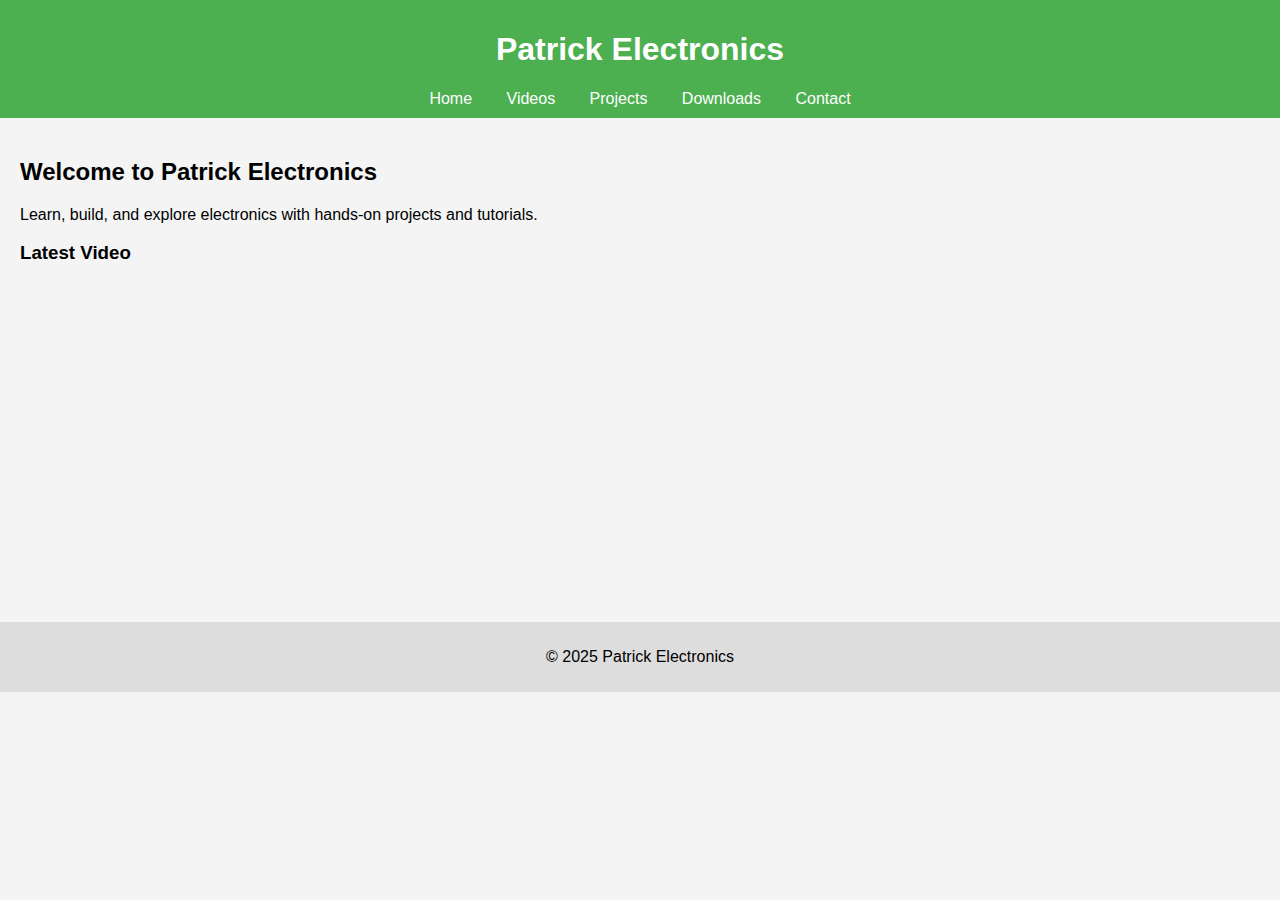
<file: index.html>
<!DOCTYPE html>
<html lang="en">
<head>
  <meta charset="UTF-8">
  <meta name="viewport" content="width=device-width, initial-scale=1.0">
  <title>Patrick Electronics</title>
  <link rel="stylesheet" href="style.css">
</head>
<body>
  <header>
    <h1>Patrick Electronics</h1>
    <nav>
      <a href="index.html">Home</a>
      <a href="videos.html">Videos</a>
      <a href="projects.html">Projects</a>
      <a href="downloads.html">Downloads</a>
      <a href="contact.html">Contact</a>
    </nav>
  </header>
  <main>
    <h2>Welcome to Patrick Electronics</h2>
    <p>Learn, build, and explore electronics with hands-on projects and tutorials.</p>
    <h3>Latest Video</h3>
    <iframe width="560" height="315" src="https://www.youtube.com/embed/pPCmINWgyKA" frameborder="0" allowfullscreen></iframe>
  </main>
  <footer>
    <p>&copy; 2025 Patrick Electronics</p>
  </footer>
</body>
</html>
</file>
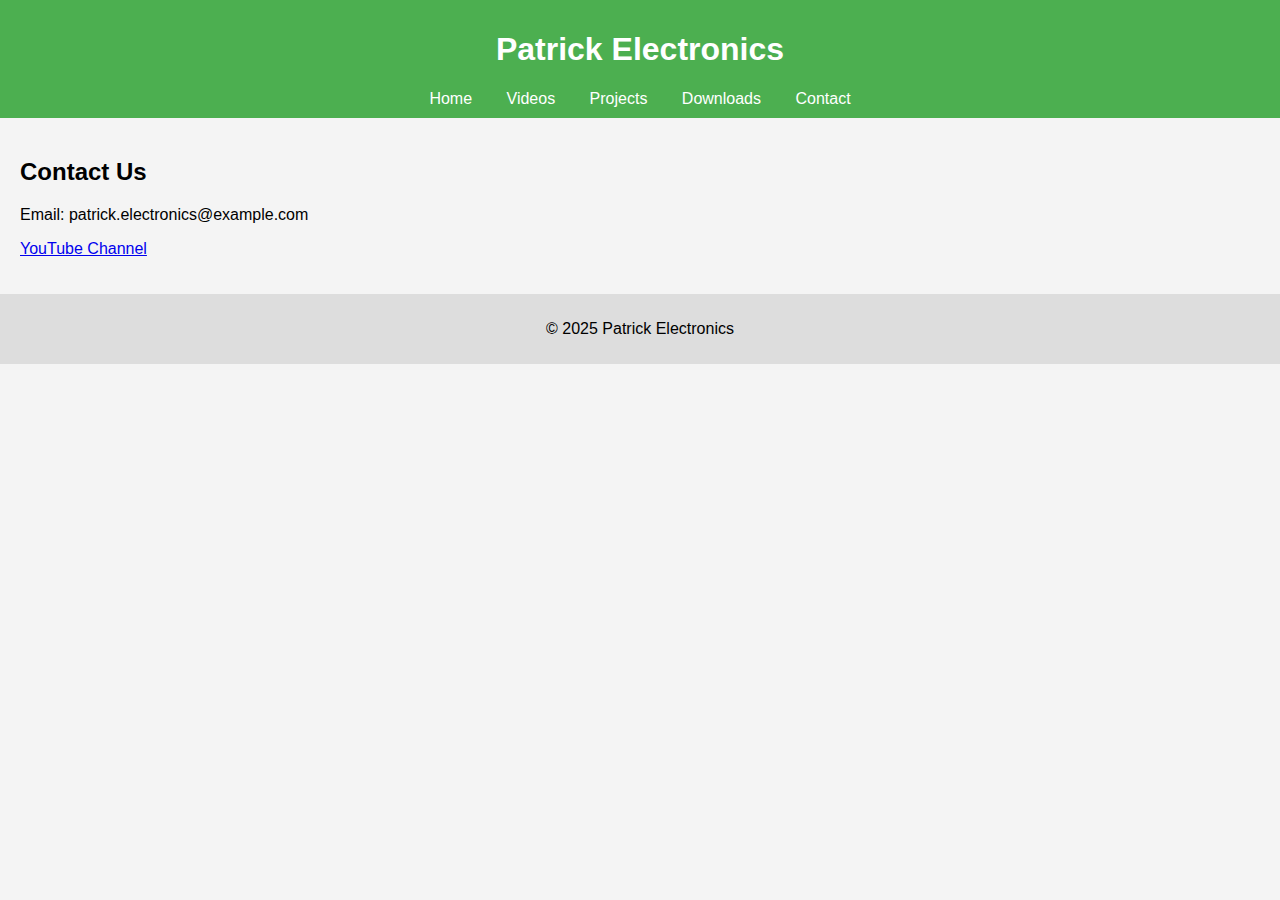
<file: contact.html>
<!DOCTYPE html>
<html lang="en">
<head>
  <meta charset="UTF-8">
  <meta name="viewport" content="width=device-width, initial-scale=1.0">
  <title>Contact - Patrick Electronics</title>
  <link rel="stylesheet" href="style.css">
</head>
<body>
  <header>
    <h1>Patrick Electronics</h1>
    <nav>
      <a href="index.html">Home</a>
      <a href="videos.html">Videos</a>
      <a href="projects.html">Projects</a>
      <a href="downloads.html">Downloads</a>
      <a href="contact.html">Contact</a>
    </nav>
  </header>
  <main>
    <h2>Contact Us</h2>
    <p>Email: patrick.electronics@example.com</p>
    <p><a href="https://www.youtube.com/@PatrickElectronics19" target="_blank">YouTube Channel</a></p>
  </main>
  <footer>
    <p>&copy; 2025 Patrick Electronics</p>
  </footer>
</body>
</html>
</file>
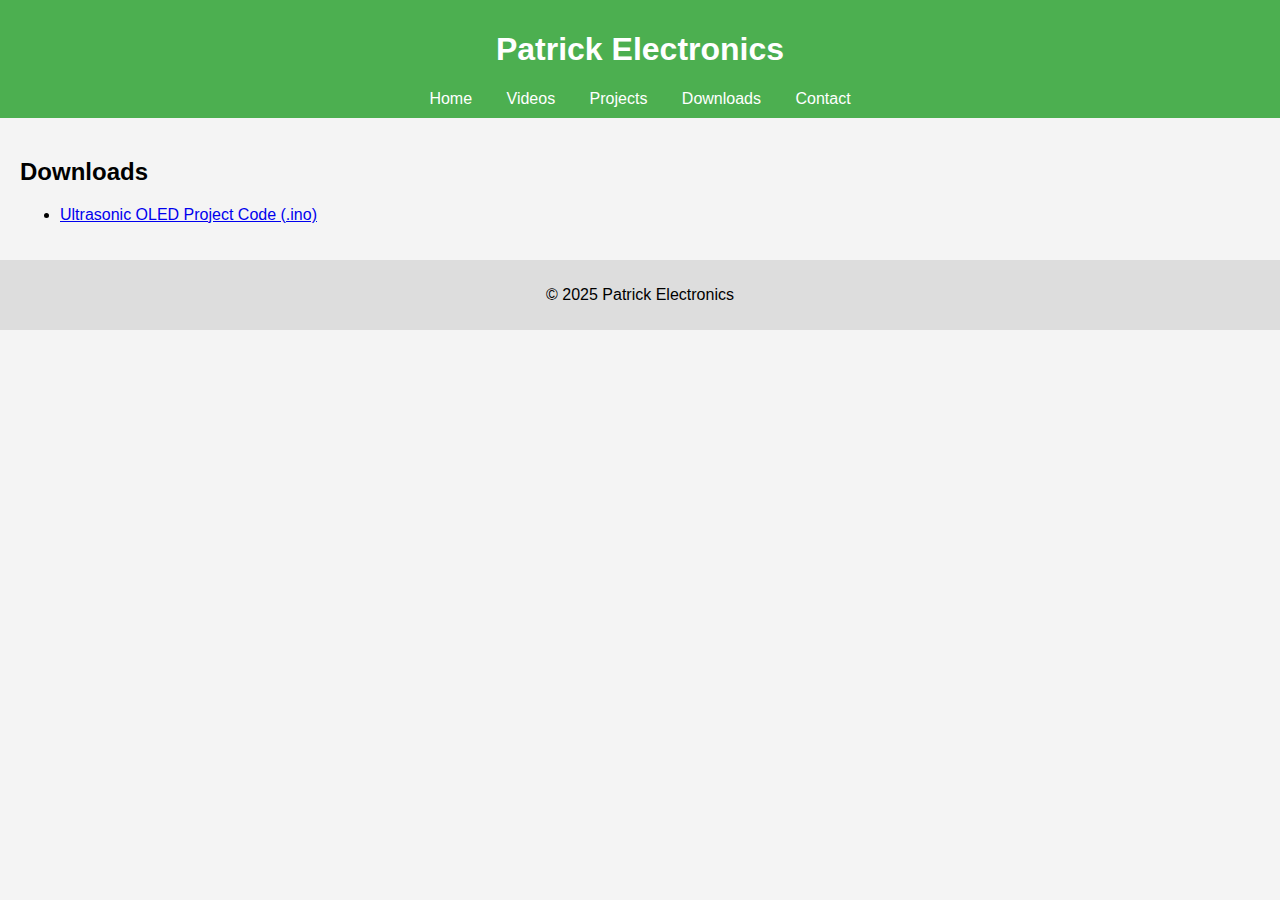
<file: downloads.html>
<!DOCTYPE html>
<html lang="en">
<head>
  <meta charset="UTF-8">
  <meta name="viewport" content="width=device-width, initial-scale=1.0">
  <title>Downloads - Patrick Electronics</title>
  <link rel="stylesheet" href="style.css">
</head>
<body>
  <header>
    <h1>Patrick Electronics</h1>
    <nav>
      <a href="index.html">Home</a>
      <a href="videos.html">Videos</a>
      <a href="projects.html">Projects</a>
      <a href="downloads.html">Downloads</a>
      <a href="contact.html">Contact</a>
    </nav>
  </header>
  <main>
    <h2>Downloads</h2>
    <ul>
      <li><a href="#">Ultrasonic OLED Project Code (.ino)</a></li>
    </ul>
  </main>
  <footer>
    <p>&copy; 2025 Patrick Electronics</p>
  </footer>
</body>
</html>
</file>
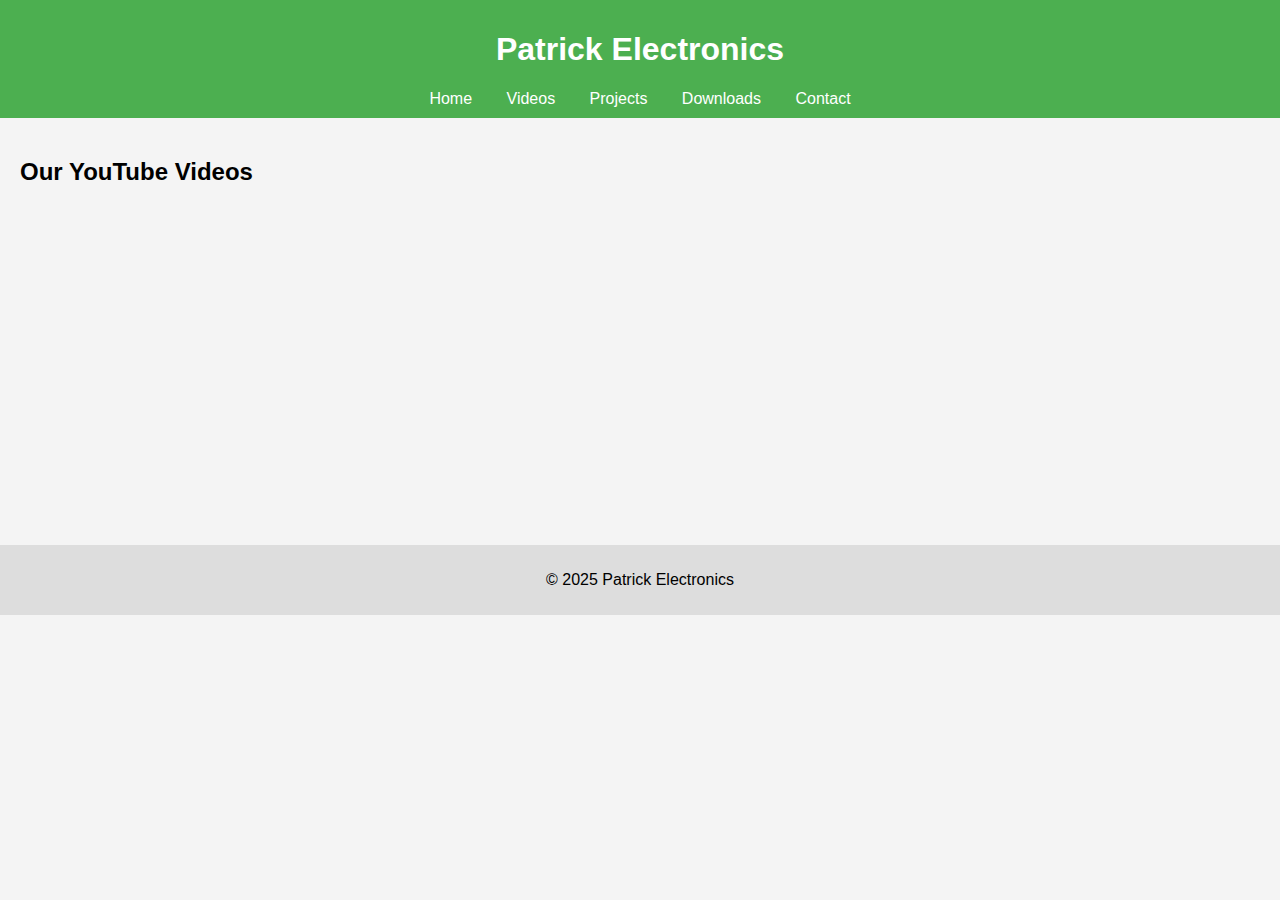
<file: videos.html>
<!DOCTYPE html>
<html lang="en">
<head>
  <meta charset="UTF-8">
  <meta name="viewport" content="width=device-width, initial-scale=1.0">
  <title>Videos - Patrick Electronics</title>
  <link rel="stylesheet" href="style.css">
</head>
<body>
  <header>
    <h1>Patrick Electronics</h1>
    <nav>
      <a href="index.html">Home</a>
      <a href="videos.html">Videos</a>
      <a href="projects.html">Projects</a>
      <a href="downloads.html">Downloads</a>
      <a href="contact.html">Contact</a>
    </nav>
  </header>
  <main>
    <h2>Our YouTube Videos</h2>
    <iframe width="560" height="315" src="https://www.youtube.com/embed/pPCmINWgyKA" frameborder="0" allowfullscreen></iframe>
  </main>
  <footer>
    <p>&copy; 2025 Patrick Electronics</p>
  </footer>
</body>
</html>
</file>
<file: style.css>
body {
  font-family: Arial, sans-serif;
  margin: 0;
  padding: 0;
  background-color: #f4f4f4;
}
header {
  background-color: #4CAF50;
  color: white;
  padding: 10px 0;
  text-align: center;
}
nav a {
  margin: 0 15px;
  color: white;
  text-decoration: none;
}
main {
  padding: 20px;
}
footer {
  text-align: center;
  padding: 10px;
  background-color: #ddd;
}
pre {
  background: #eee;
  padding: 10px;
  overflow-x: auto;
}
</file>
